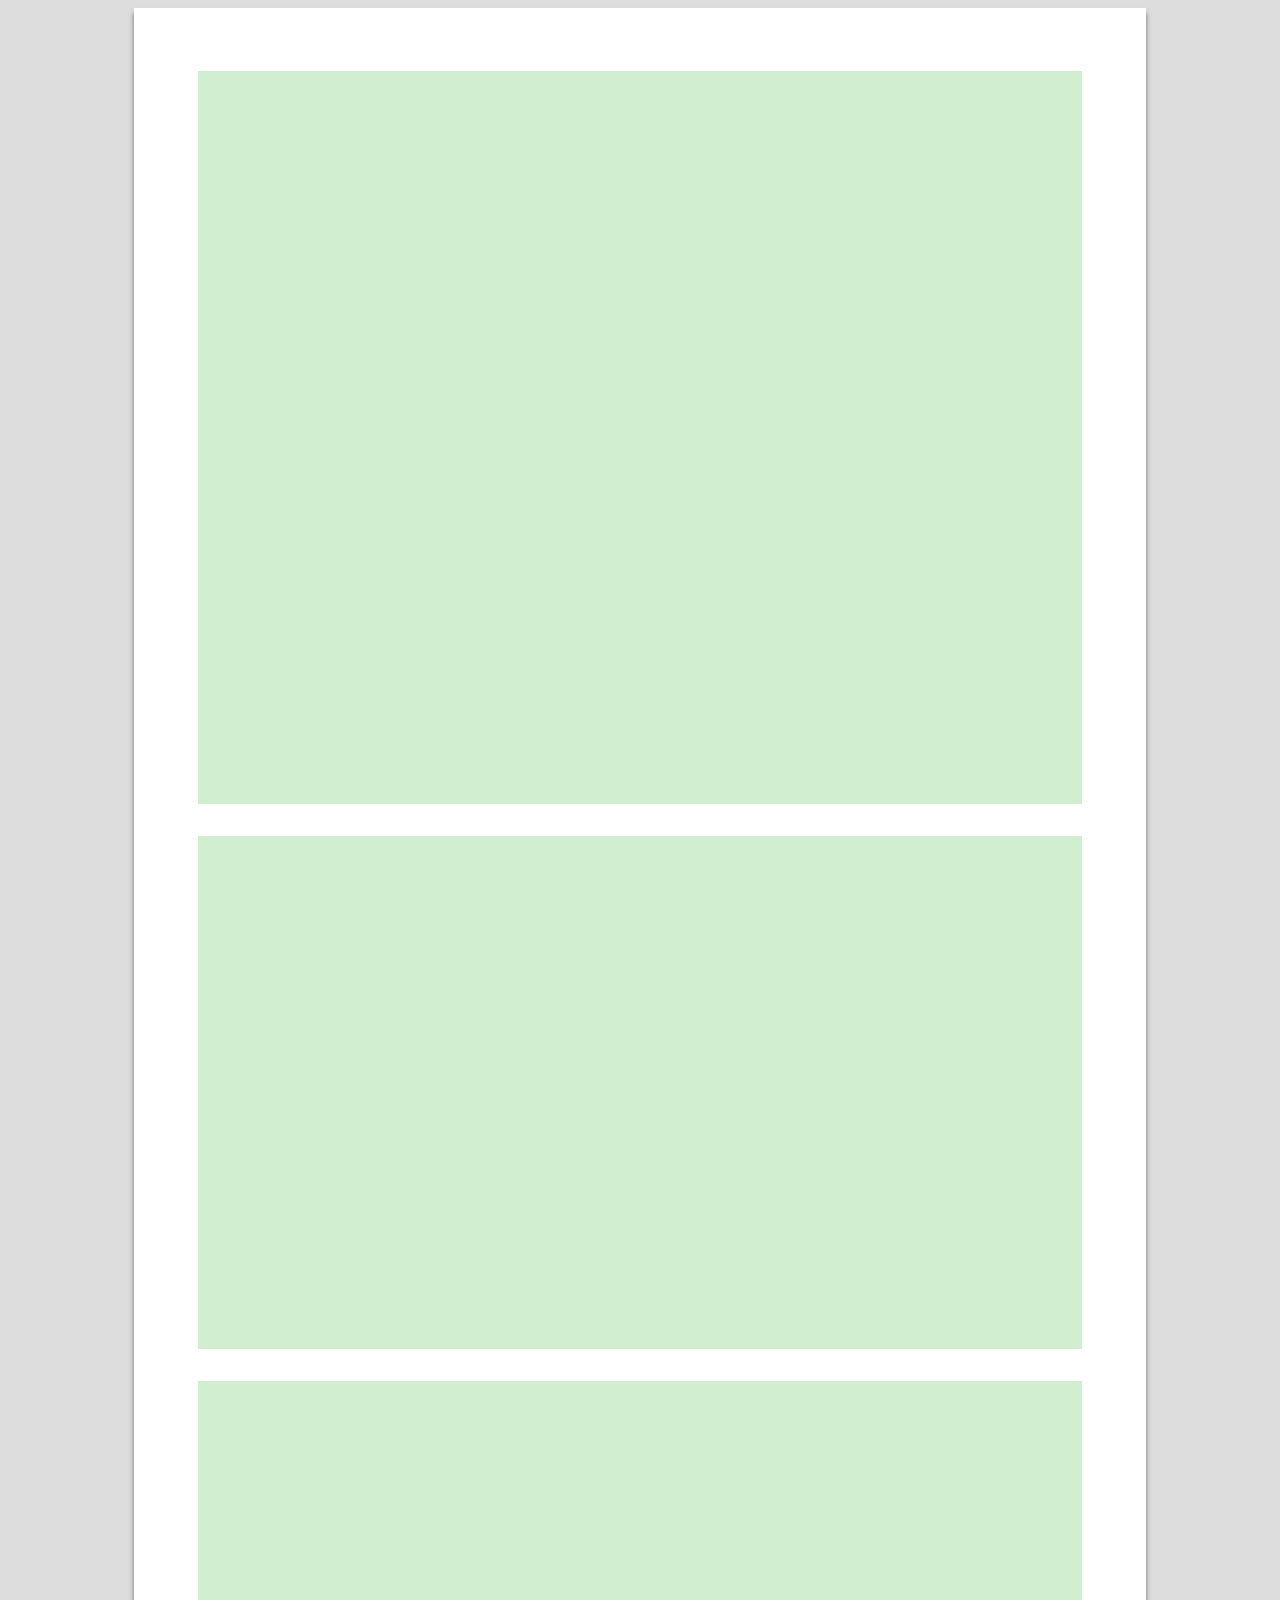
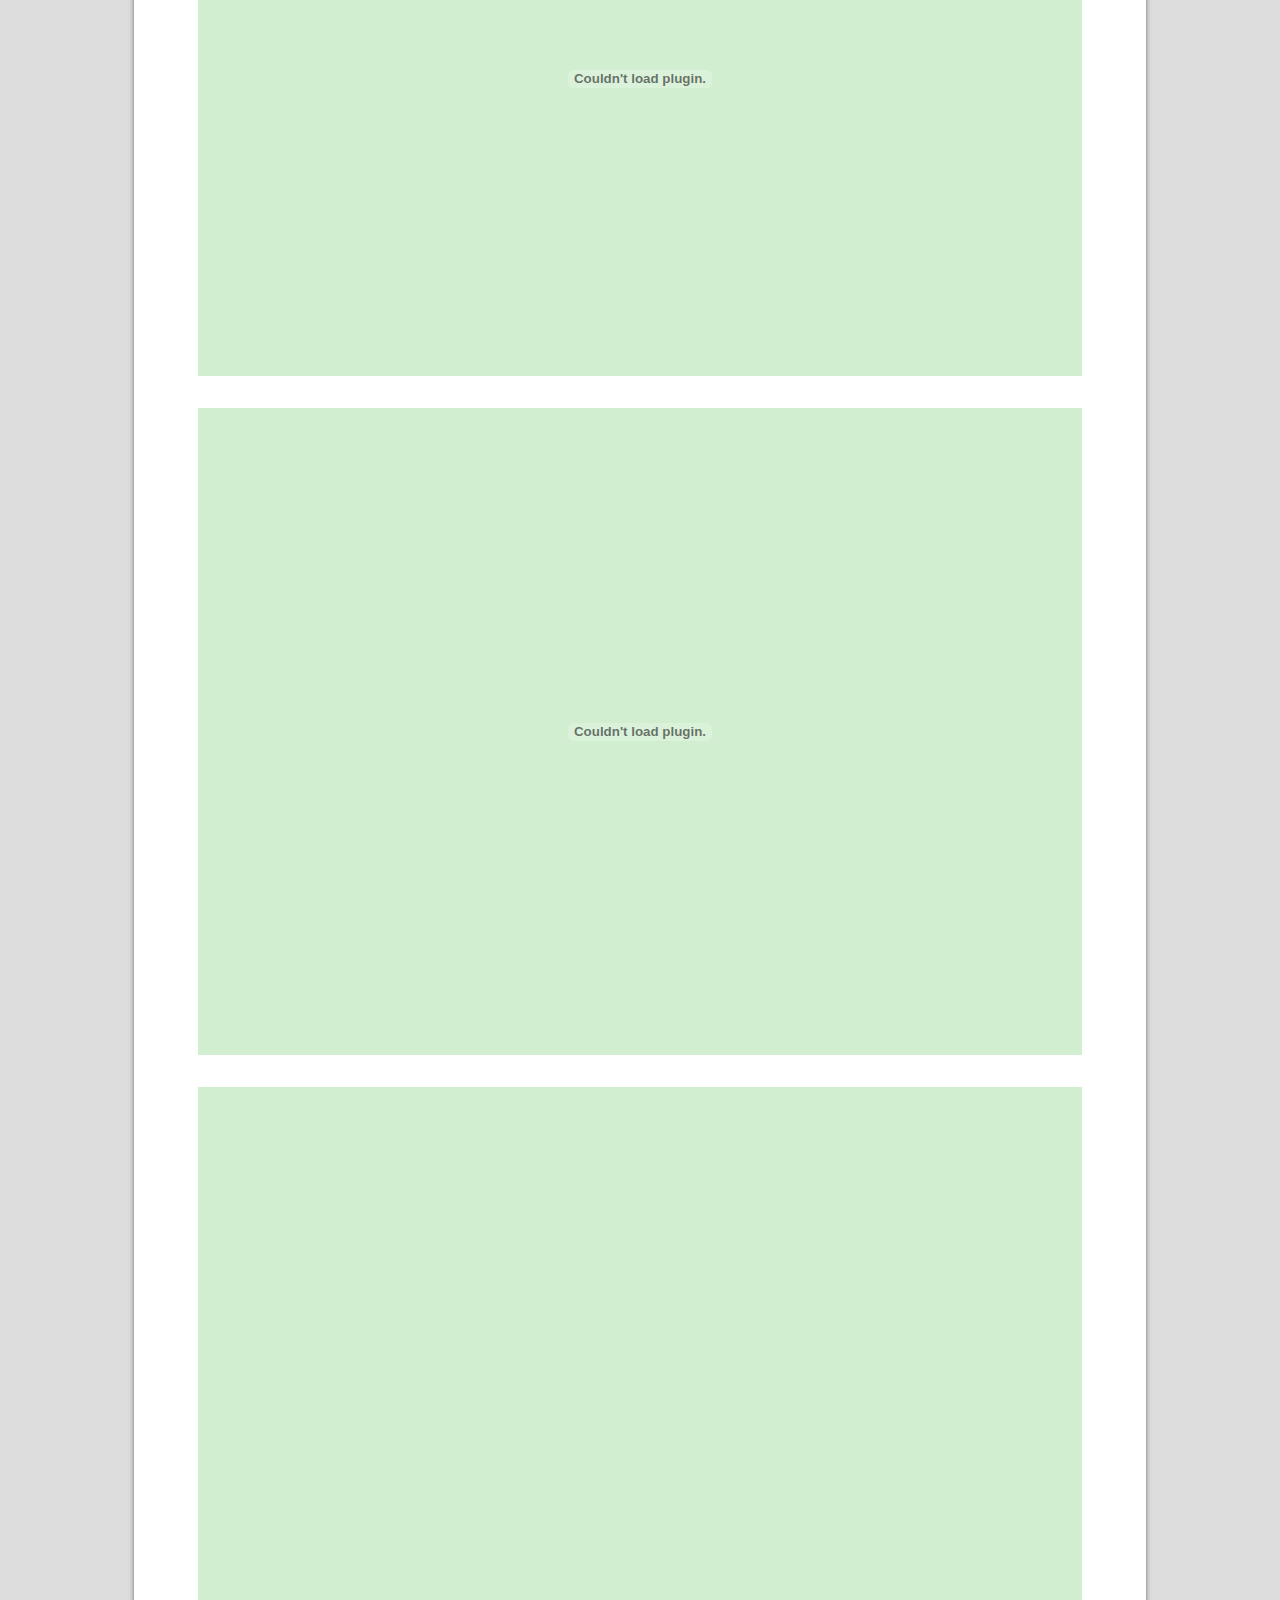
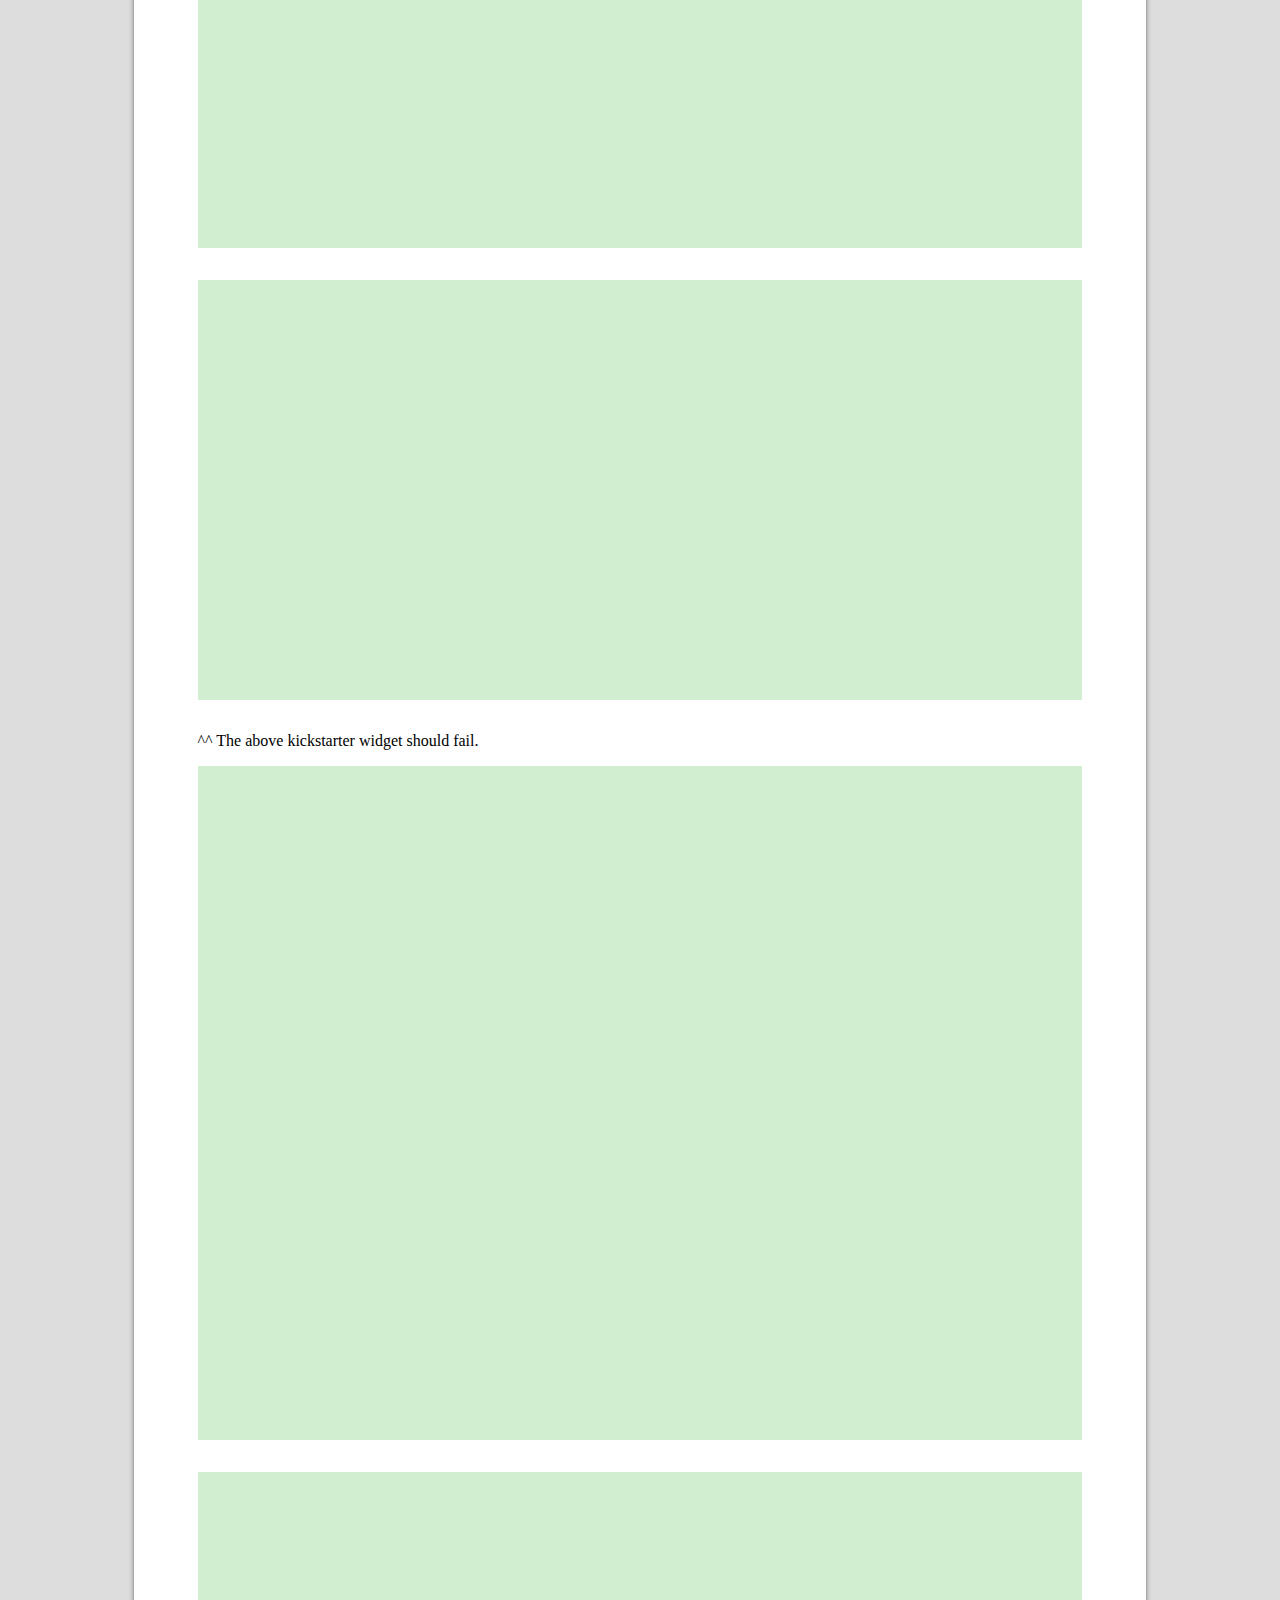
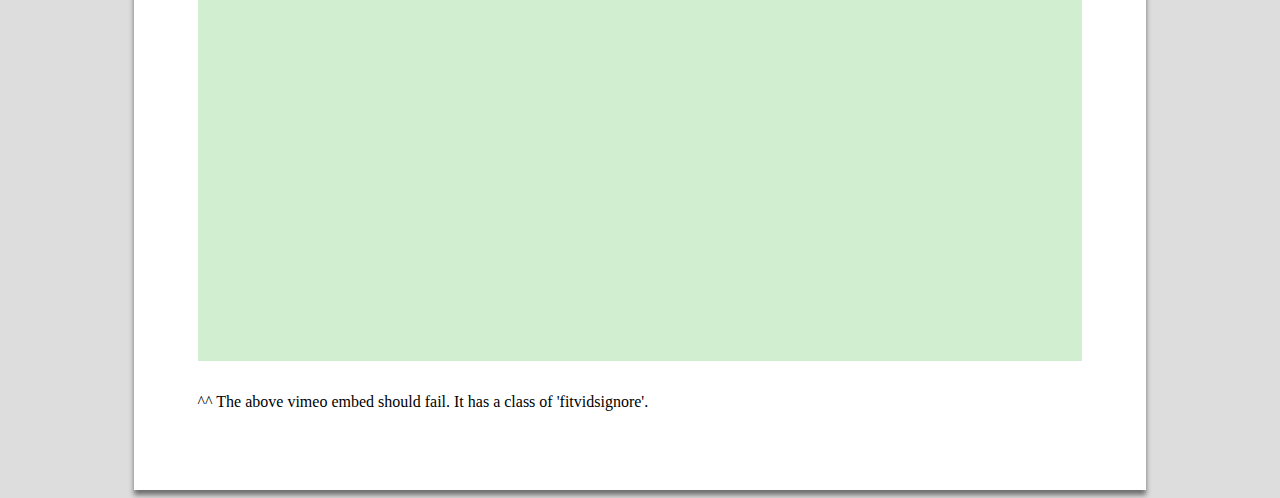
<file: bower_components/fitvids/tests.html>
<!DOCTYPE html>
<html>
	<head>
        <meta name="viewport" content="width=device-width,initial-scale=1">
        <title>Fluid Width Videos with Fitvids.js</title>
        <style>
          body {
            background: #ddd;
          }

          video {
            max-width: 100%;
            height: auto;
          }

          iframe,
          embed,
          object {
            max-width: 100%;
          }

          .container {
            width: 70%;
            padding: 5%;
            margin:0px auto;
            background:#fff;
            box-shadow: 0 5px 5px rgba(0, 0, 0, 0.5);
          }

          .vendor {
            padding: 2%;
            background: #d1eed1;
            margin-bottom: 2em;
          }

          .unsupported {
            background: #fddfde;
          }
        </style>
    </head>
    <body>
      <div class="container">
        <div class="vendor">
        	<iframe width="425" height="349" src="http://www.youtube.com/embed/FKWwdQu6_ok" frameborder="0" allowfullscreen></iframe>
	      </div>
	      <div class="vendor">
        	<iframe src="http://player.vimeo.com/video/25708134?title=0&amp;byline=0&amp;portrait=0" width="400" height="225" frameborder="0"></iframe>
        </div>
        <div class="vendor">
        	<object classid="clsid:D27CDB6E-AE6D-11cf-96B8-444553540000" width="437" height="288" id="viddler"><param name="movie" value="http://www.viddler.com/player/d6c37b62/" /><param name="allowScriptAccess" value="always" /><param name="allowFullScreen" value="true" /><param name="flashvars" value="fake=1"/><embed src="http://www.viddler.com/player/d6c37b62/" width="437" height="288" type="application/x-shockwave-flash" allowScriptAccess="always" allowFullScreen="true" flashvars="fake=1" name="viddler" ></embed></object>
        </div>
        <div class="vendor">
        	<embed src="http://blip.tv/play/AYHCnikC" type="application/x-shockwave-flash" width="550" height="396" wmode="transparent" allowscriptaccess="always" allowfullscreen="true" ></embed>
        </div>
        <div class="vendor">
<iframe frameborder="0" height="410px" src="http://www.kickstarter.com/projects/30453381/the-shape-of-design/widget/video.html" width="480px"></iframe>
        </div>
        <div class="vendor">
          <iframe frameborder="0" height="380" src="http://www.kickstarter.com/projects/150422311/screencasting-a-complete-redesign/widget/card.html" width="220"></iframe>
        </div>
        <p>^^ The above kickstarter widget should fail.</p>
        <div class="vendor">
          <iframe width="520px" height="391px" src="http://socialcam.com/videos/XRMP3Y5t/embed?utm_campaign=web&utm_source=embed" frameborder="0" allowfullscreen></iframe>
        </div>
        <div class="vendor">
          <iframe class="fitvidsignore" src="http://player.vimeo.com/video/28523422?title=0&amp;byline=0&amp;portrait=0&amp;color=4584be" width="800/embed/?moog_width=800" height="450" frameborder="0"></iframe>
        </div>
        <p>^^ The above vimeo embed should fail. It has a class of 'fitvidsignore'.

      </div>

      <script src="http://ajax.googleapis.com/ajax/libs/jquery/1.10.2/jquery.min.js"></script>
      <script src="jquery.fitvids.js"></script>
      <script>
        // Basic FitVids Test
        $(".container").fitVids();
        // Custom selector and No-Double-Wrapping Prevention Test
        $(".container").fitVids({ customSelector: "iframe[src^='http://socialcam.com']"});
      </script>
      </body>
  </html>
</file>
